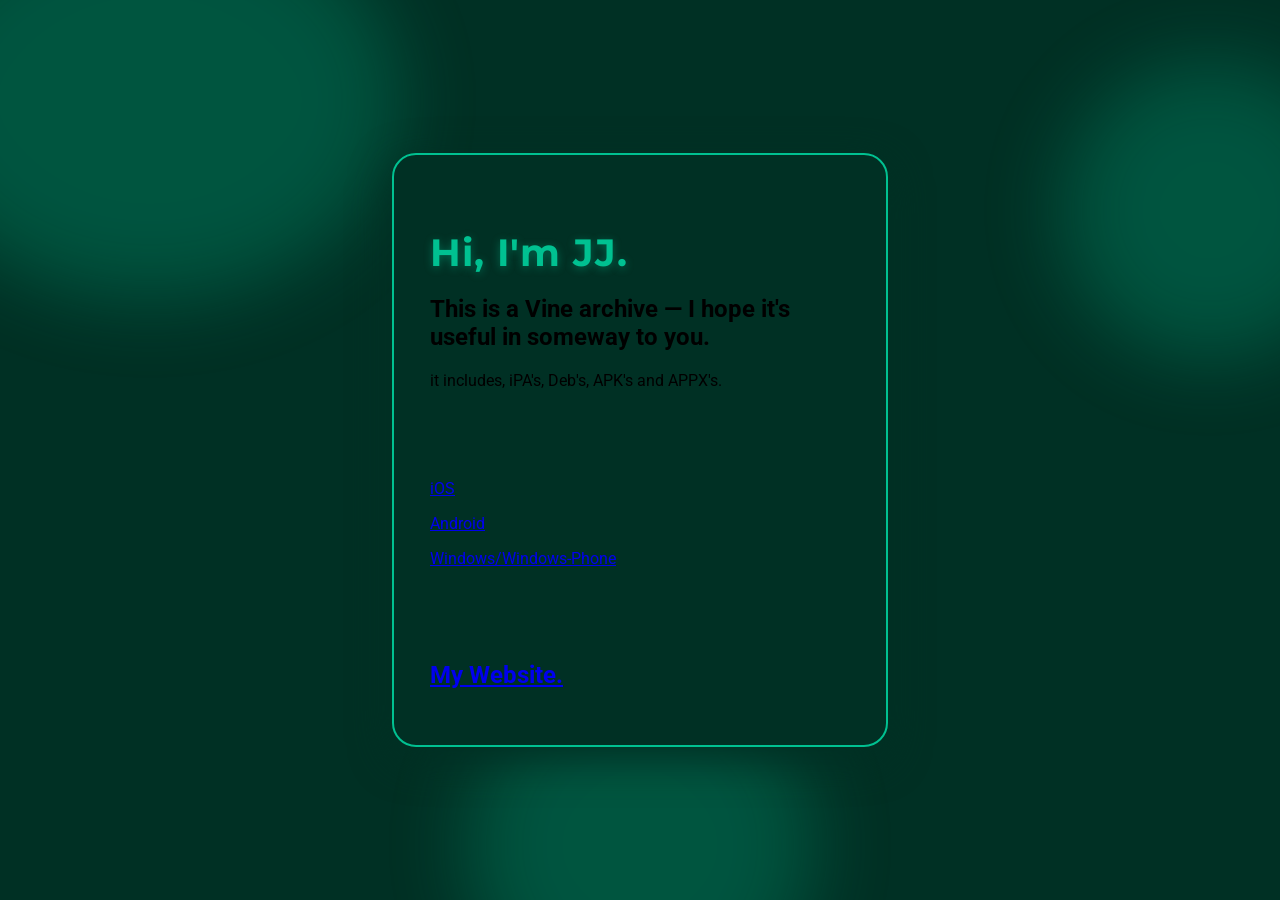
<file: index.html>
<!DOCTYPE html>
<html lang="en">
<head>
  <!-- Basic stuff -->
  <meta charset="UTF-8">
  <meta name="viewport" content="width=device-width, initial-scale=1.0">
  <!-- Embed stuff -->
  <meta name="description" content="Just a Vine Archive!">
  <meta name="author" content="PSBoy2012">
  <title>Vine Archive.</title>
  <!-- Font Awesome Icons -->
  <link rel="stylesheet" href="https://cdnjs.cloudflare.com/ajax/libs/font-awesome/6.4.0/css/all.min.css">
  <!-- Styles + maybe js in the future? -->
  <link rel="stylesheet" href="style.css">
</head>
<body>
  <div class="fancy-bg">
    <span class="circle1"></span>
    <span class="circle2"></span>
    <span class="circle3"></span>
  </div>
  <!--first container-->
  <div class="container">
    <h1>Hi, I'm JJ.</h1>
    <h2>This is a Vine archive — I hope it's useful in someway to you.</h2>
    <p> it includes, iPA's, Deb's, APK's and APPX's.</p>
    <p> ︎ ︎ ︎ ︎ ︎ ︎ ︎ ︎ ︎ ︎ ︎ ︎ ︎ ︎ ︎ ︎ ︎ ︎ ︎ ︎ ︎ ︎  ︎ ︎ ︎ ︎ ︎ ︎ ︎ ︎ ︎ ︎ ︎ ︎ ︎ ︎ ︎ ︎ ︎ ︎ ︎  ︎ ︎ ︎ ︎ ︎ ︎ ︎ ︎ ︎ ︎ ︎ ︎ ︎ ︎ ︎ ︎ ︎ ︎ ︎ ︎ ︎ ︎ ︎ ︎ ︎ ︎ ︎ ︎  ︎ ︎ ︎ ︎ ︎ ︎ ︎ ︎ ︎ ︎ ︎ ︎ ︎ ︎ ︎ ︎ ︎ ︎ ︎ ︎ ︎ ︎ ︎ ︎  ︎ ︎ ︎ ︎ ︎ ︎ ︎ ︎ ︎ ︎ ︎ ︎ ︎ ︎ ︎ ︎ ︎ ︎ ︎  ︎ ︎ ︎ ︎ ︎ ︎ ︎ ︎ ︎ ︎ ︎ ︎ ︎ ︎ ︎ ︎ ︎ ︎ ︎ ︎ ︎ ︎ ︎ ︎ ︎ ︎ ︎ ︎ ︎ ︎ ︎ ︎ ︎ ︎ ︎ ︎ ︎ ︎ ︎  ︎  ︎ ︎ ︎ ︎ ︎ ︎ ︎ ︎ ︎ ︎ ︎ ︎ ︎ ︎ ︎ ︎ ︎ ︎ ︎  ︎ ︎ ︎ ︎ ︎ ︎ ︎ ︎ ︎ ︎ ︎ ︎ ︎ ︎ ︎ ︎ ︎ ︎ ︎ ︎ ︎ ︎ ︎ ︎ ︎ ︎ ︎ ︎ ︎ ︎ ︎ ︎ ︎ ︎ ︎ ︎ ︎ ︎ ︎ ︎ ︎ ︎ ︎  ︎  ︎ ︎ ︎ ︎ ︎ ︎</p>
    <p><a href="https://psboy2012.github.io/vinearchive/iOS/">iOS</a></p>
    <p><a href="https://psboy2012.github.io/vinearchive/Android/">Android</a></p>
    <p><a href="https://psboy2012.github.io/vinearchive/Windows/">Windows/Windows-Phone</a></p>
    <p> ︎ ︎ ︎ ︎ ︎ ︎ ︎ ︎ ︎ ︎ ︎ ︎ ︎ ︎ ︎ ︎ ︎ ︎ ︎ ︎ ︎ ︎  ︎ ︎ ︎ ︎ ︎ ︎ ︎ ︎ ︎ ︎ ︎ ︎ ︎ ︎ ︎ ︎ ︎ ︎ ︎  ︎ ︎ ︎ ︎ ︎ ︎ ︎ ︎ ︎ ︎ ︎ ︎ ︎ ︎ ︎ ︎ ︎ ︎ ︎ ︎ ︎ ︎ ︎ ︎ ︎ ︎ ︎ ︎  ︎ ︎ ︎ ︎ ︎ ︎ ︎ ︎ ︎ ︎ ︎ ︎ ︎ ︎ ︎ ︎ ︎ ︎ ︎ ︎ ︎ ︎ ︎ ︎  ︎ ︎ ︎ ︎ ︎ ︎ ︎ ︎ ︎ ︎ ︎ ︎ ︎ ︎ ︎ ︎ ︎ ︎ ︎  ︎ ︎ ︎ ︎ ︎ ︎ ︎ ︎ ︎ ︎ ︎ ︎ ︎ ︎ ︎ ︎ ︎ ︎ ︎ ︎ ︎ ︎ ︎ ︎ ︎ ︎ ︎ ︎ ︎ ︎ ︎ ︎ ︎ ︎ ︎ ︎ ︎ ︎ ︎  ︎  ︎ ︎ ︎ ︎ ︎ ︎ ︎ ︎ ︎ ︎ ︎ ︎ ︎ ︎ ︎ ︎ ︎ ︎ ︎  ︎ ︎ ︎ ︎ ︎ ︎ ︎ ︎ ︎ ︎ ︎ ︎ ︎ ︎ ︎ ︎ ︎ ︎ ︎ ︎ ︎ ︎ ︎ ︎ ︎ ︎ ︎ ︎ ︎ ︎ ︎ ︎ ︎ ︎ ︎ ︎ ︎ ︎ ︎ ︎ ︎ ︎ ︎  ︎  ︎ ︎ ︎ ︎ ︎ ︎</p>
    <h2><a href="https://psboy2012.github.io/">My Website.</a></h2>
  </div>
</body>
</html>
</file>
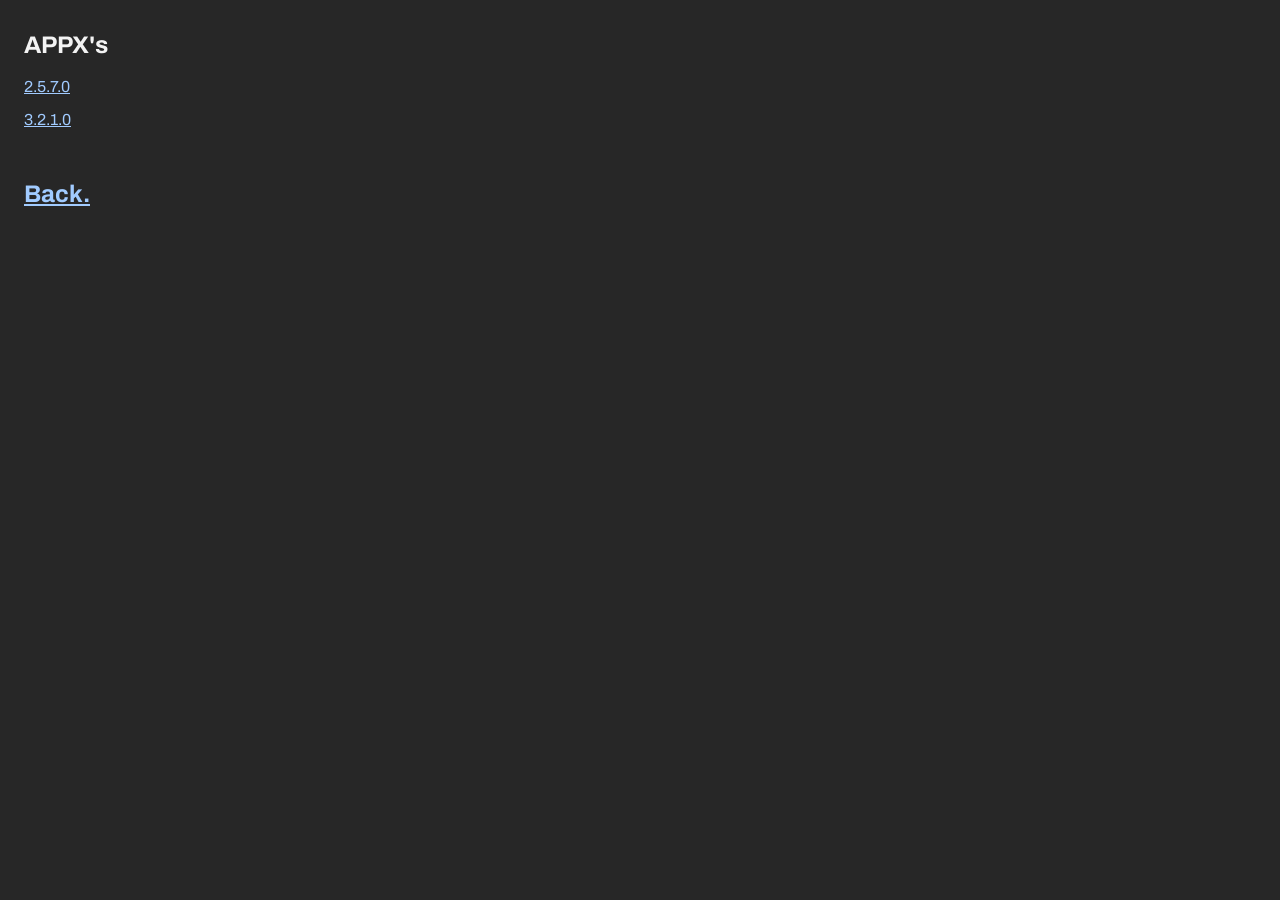
<file: Windows/index.html>
<!DOCTYPE html>
<html lang="en">
<head>
  <!-- Basic stuff -->
  <meta charset="UTF-8">
  <meta name="viewport" content="width=device-width, initial-scale=1.0">
  <!-- Embed stuff -->
  <meta name="description" content="Vine APK's.">
  <meta name="author" content="PSBoy2012">
  <title>Vine Archive.</title>
  <!-- Font Awesome Icons -->
  <link rel="stylesheet" href="https://cdnjs.cloudflare.com/ajax/libs/font-awesome/6.4.0/css/all.min.css">
  <!-- Styles + maybe js in the future? -->
  <link rel="stylesheet" href="style.css">
</head>
<body>
  <div class="fancy-bg">
    <span class="circle1"></span>
    <span class="circle2"></span>
    <span class="circle3"></span>
  </div>
  <!--first container-->
  <div class="container">
    <h2>APPX's</h2>
    <p><a href="https://files.catbox.moe/6zw0u3.Appx">2.5.7.0</a></p>
    <p><a href="https://files.catbox.moe/8se0k0.Appx">3.2.1.0</a></p>
    <p> ︎ ︎ ︎ ︎ ︎ ︎ ︎ ︎ ︎ ︎ ︎ ︎ ︎ ︎ ︎ ︎ ︎ ︎ ︎ ︎ ︎ ︎  ︎ ︎ ︎ ︎ ︎ ︎ ︎ ︎ ︎ ︎ ︎ ︎ ︎ ︎ ︎ ︎ ︎ ︎ ︎  ︎ ︎ ︎ ︎ ︎ ︎ ︎ ︎ ︎ ︎ ︎ ︎ ︎ ︎ ︎ ︎ ︎ ︎ ︎ ︎ ︎ ︎ ︎ ︎ ︎ ︎ ︎ ︎  ︎ ︎ ︎ ︎ ︎ ︎ ︎ ︎ ︎ ︎ ︎ ︎ ︎ ︎ ︎ ︎ ︎ ︎ ︎ ︎ ︎ ︎ ︎ ︎  ︎ ︎ ︎ ︎ ︎ ︎ ︎ ︎ ︎ ︎ ︎ ︎ ︎ ︎ ︎ ︎ ︎ ︎ ︎  ︎ ︎ ︎ ︎ ︎ ︎ ︎ ︎ ︎ ︎ ︎ ︎ ︎ ︎ ︎ ︎ ︎ ︎ ︎ ︎ ︎ ︎ ︎ ︎ ︎ ︎ ︎ ︎ ︎ ︎ ︎ ︎ ︎ ︎ ︎ ︎ ︎ ︎ ︎  ︎  ︎ ︎ ︎ ︎ ︎ ︎ ︎ ︎ ︎ ︎ ︎ ︎ ︎ ︎ ︎ ︎ ︎ ︎ ︎  ︎ ︎ ︎ ︎ ︎ ︎ ︎ ︎ ︎ ︎ ︎ ︎ ︎ ︎ ︎ ︎ ︎ ︎ ︎ ︎ ︎ ︎ ︎ ︎ ︎ ︎ ︎ ︎ ︎ ︎ ︎ ︎ ︎ ︎ ︎ ︎ ︎ ︎ ︎ ︎ ︎ ︎ ︎  ︎  ︎ ︎ ︎ ︎ ︎ ︎</p>
    <h2><a href="https://psboy2012.github.io/vinearchive/">Back.</a></h2>
  </div>
</body>
</html>
</file>
<file: style.css>
@import url('https://fonts.googleapis.com/css2?family=Montserrat:wght@700&family=Roboto:wght@400;500&display=swap');

body {
  min-height: 100vh;
  margin: 0;
  background: #003024;
  font-family: 'Roboto', Arial, sans-serif;
  display: flex;
  align-items: center;
  justify-content: center;
  overflow-x: hidden;
  /* Anti-aliasing to make fonts look incredibly crisp */
  -webkit-font-smoothing: antialiased;
  -moz-osx-font-smoothing: grayscale;
  text-rendering: optimizeLegibility;
}

.fancy-bg {
  position: fixed;
  top: 0; left: 0; right: 0; bottom: 0;
  z-index: 0;
  pointer-events: none;
  overflow: hidden;
}

.fancy-bg span {
  position: absolute;
  border-radius: 50%;
  opacity: 0.25;
  filter: blur(40px);
  animation: float 12s infinite alternate;
}

.fancy-bg .circle1 {
  width: 500px; height: 400px;
  background: #00C191;
  left: -100px; top: -100px;
  animation-delay: 0s;
}
.fancy-bg .circle2 {
  width: 300px; height: 300px;
  background: #00C191;
  right: -80px; top: 60px;
  animation-delay: 2s;
}
.fancy-bg .circle3 {
  width: 350px; height: 350px;
  background: #00C191;
  left: 50%; bottom: -120px;
  transform: translateX(-50%);
  animation-delay: 4s;
}

@keyframes float {
  0% { transform: scale(1) translateY(0); }
  100% { transform: scale(1.1) translateY(-30px); }
}

.container {
  position: relative;
  z-index: 1;
  background: #003024;
  border-radius: 24px;
  box-shadow: 0 12px 40px #003024;
  padding: 48px 36px 36px 36px;
  max-width: 420px;
  text-align: left;
  margin: 32px;
  border: 2px solid #00C191;

h1 {
  font-family: 'Montserrat', Arial, sans-serif;
  font-size: 2.4rem; /* Slipped down slightly for better balance */
  color: #00C191;
  margin-bottom: 0.3em;
  letter-spacing: 1px;
  text-shadow: 0 2px 8px rgba(0, 193, 145, 0.4); /* Made text-shadow more clean and subtle */
  animation: fadeInDown 1s cubic-bezier(.77,0,.18,1.01);
}

@keyframes fadeInDown {
  from { 
    opacity: 0; 
    transform: translateY(-40px);
  }
  to { 
    opacity: 1; 
    transform: none !important; /* Clears the transform matrix so text stays sharp */
  }
}

@keyframes fadeInUp {
  from { 
    opacity: 0; 
    transform: translateY(40px);
  }
  to { 
    opacity: 1; 
    transform: none !important; /* Clears the transform matrix so text stays sharp */
  }
}

.fancy-btn {
  display: flex;             /* Stacks them on top of each other */
  align-items: center;
  justify-content: center;
  gap: 0.5em;
  
  /* Size and Spacing */
  padding: 0.5em 1.2em;      /* Shrank the padding to make the button smaller */
  font-size: 0.95rem;        /* Made the link text smaller */
  margin: 6px 0;             /* Brought them much closer together vertically */
  width: max-content;        /* Keeps the buttons tight to the text on the left */
  border-radius: 32px;
  
  /* Premium Dark Matte Color Palette */
  font-family: 'Montserrat', Arial, sans-serif;
  font-weight: 700;
  text-decoration: none;
  color: #ffffff;            /* Clean, crisp white text instead of bright green */
  background: #111b18;       /* Very sleek, deep flat dark background */
  border: 2px solid #00C191; /* Sharp accent border line */
  
  /* Anti-Fuzziness fixes */
  transform: translateZ(0); 
  backface-visibility: hidden;
  box-shadow: 0 4px 10px rgba(0, 193, 145, 0.15); /* Subtled down the glow so it isn't blurry */
  transition: background 0.2s, color 0.2s, box-shadow 0.2s;
}

.fancy-btn i {
  font-size: 1.1em;
}

/* Crisp hover change without shifting scales or positions */
.fancy-btn:hover {
  background: #00C191;       /* Swaps to solid green on hover */
  color: #000000;            /* Swaps text to black for high contrast readability */
  box-shadow: 0 6px 16px rgba(0, 193, 145, 0.4);
}
</file>
<file: Windows/style.css>
@import url('https://fonts.googleapis.com/css2?family=Archivo:ital,wght@0,100..900;1,100..900&display=swap');

* {
  box-sizing: border-box;
}

html, body {
  height: 100%;
  margin: 0;
}

body {
  display: flex;
  flex-direction: column;

  padding: 24px;
  padding-top: 12px;
  background-color: rgb(39, 39, 39);

  /* font */
  font-family: "Archivo", sans-serif;
  font-optical-sizing: auto;
  font-weight: 400;
  font-style: normal;
  font-variation-settings:
    "wdth" 100;
  color: rgb(243, 243, 243);
}

main {
  max-width: 70ch;
  margin: 0 auto;
  text-align: start;
}

h1 .accent {
  text-decoration: underline;
  text-underline-offset: 5px;
  text-decoration-thickness: 3px;
  text-decoration-color: rgb(140, 127, 246);
  text-decoration-style: wavy;
}

li {
  padding: 3px;
}

/* links */
a:link {
  color: rgb(161, 203, 255);
}
a:visited {
  color: rgb(191, 155, 254);
}

/* classes */
.accent {
  /* gradient generated by https://cssgradient.io */
  background: #579CFC;
  background: -webkit-linear-gradient(130deg,rgba(87, 156, 252, 1) 0%, rgba(215, 117, 251, 1) 90%);
  background: -moz-linear-gradient(130deg,rgba(87, 156, 252, 1) 0%, rgba(215, 117, 251, 1) 90%);
  background: linear-gradient(130deg,rgba(87, 156, 252, 1) 0%, rgba(215, 117, 251, 1) 90%);
  filter: progid:DXImageTransform.Microsoft.gradient(
    startColorstr="#579CFC",
    endColorstr="#D775FB",
    GradientType=0
  );
  color: transparent;
  -webkit-text-fill-color: transparent;
  background-clip: text;
  -webkit-background-clip: text;
}
.extra-info {
  font-size: small;
  color: rgb(151, 151, 151);
}

.lil-button { /* vs code didnt let me use numbers for 88x31 :/ */
    image-rendering: pixelated;
    image-rendering: -webkit-optimize-contrast;
}

/* footer */
footer {
  left: 0;
  bottom: 0;
  width: 100%;
  text-align: start;
  font-size: small;
  margin-top: auto;
}

.not-by-ai {
  height: 42px;
}

pagering-link { 
  display: inline-block;
  vertical-align: top;
}
</file>
